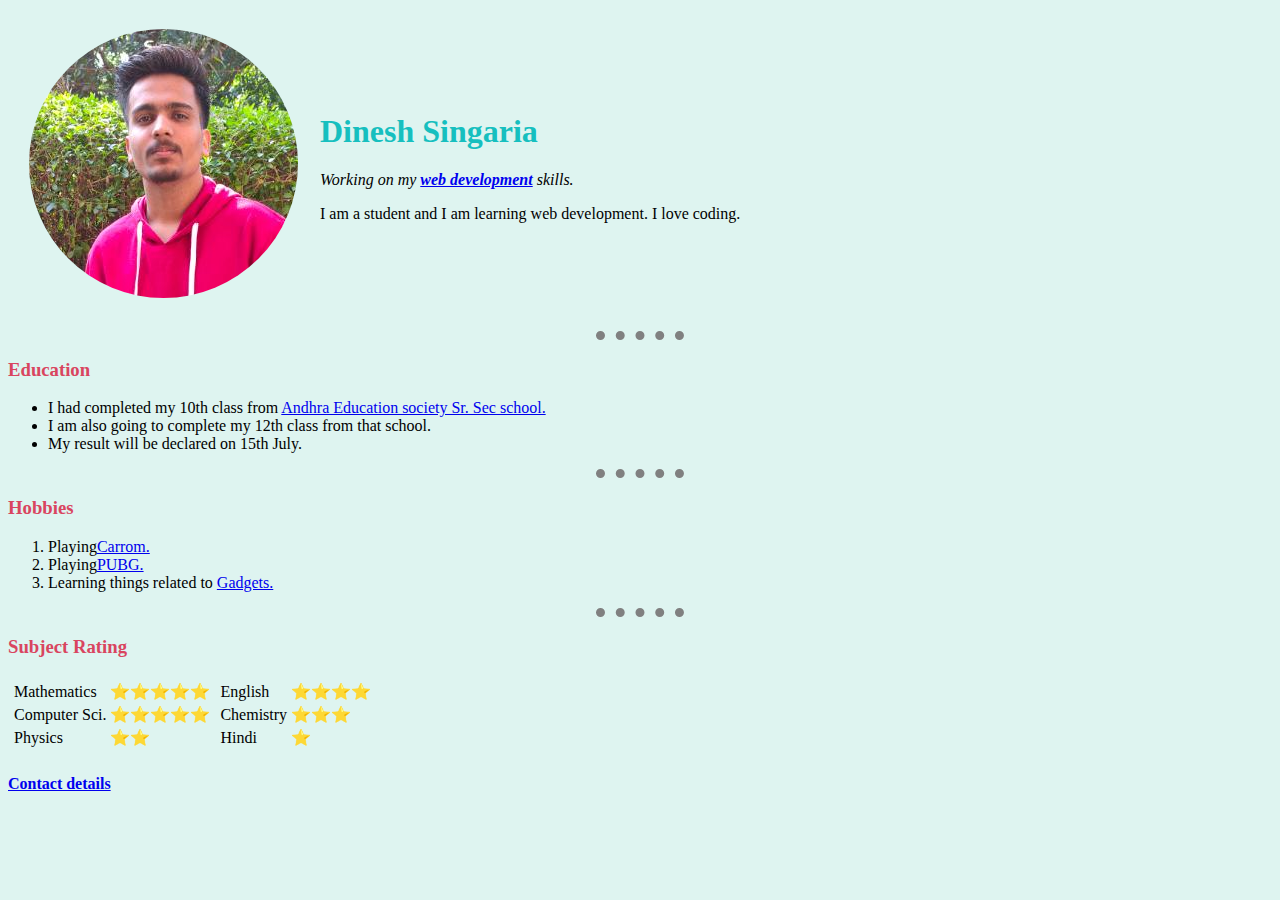
<file: index.html>
<!DOCTYPE html>
<html lang="en" dir="ltr">
  <head>
    <meta charset="utf-8">
    <title>Dinesh Singaria's Homepage</title>
    <link rel="stylesheet" href="css/styles.css">
  </head>
  <body>
    <table cellspacing="20">
      <tr>
        <td><img src="image/me.png" alt="dinesh profile picture"></td>
        <td><h1>Dinesh Singaria</h1>
        <p><em>Working on my <strong><a href="https://en.wikipedia.org/wiki/Web_development">web development</a></strong> skills.</em></p>
        <p>I am a student and I am learning web development. I love coding.</p>
        </td>
      </tr>
    </table>
    <hr>
    <h3>Education</h3>
    <ul>
      <li>I had completed my 10th class from <a href="http://www.andhraeducationsociety.com/">Andhra Education society Sr. Sec school.</a></li>
      <li>I am also going to complete my 12th class from that school.</li>
      <li>My result will be declared on 15th July.</li>
    </ul>
    <hr>
    <h3>Hobbies</h3>
    <ol>
      <li>Playing<a href="https://encrypted-tbn0.gstatic.com/images?q=tbn%3AANd9GcQx8wgqz2hvlUyEwQ7N3IiiYchVX54sGkVgBQ&usqp=CAU">Carrom.</a></li>
      <li>Playing<a href="https://encrypted-tbn0.gstatic.com/images?q=tbn%3AANd9GcTVT9LTKlac3uLg7ipDtEj0YD33wD7qyak9sw&usqp=CAU">PUBG.</a></li>
      <li>Learning things related to <a href="https://encrypted-tbn0.gstatic.com/images?q=tbn%3AANd9GcRp8U-k_nRAGI4tbsaDofxO8Y-3qL-ERTbQ5Q&usqp=CAU">Gadgets.</a></li>
    </ol>
    <hr>
    <h3>Subject Rating</h3>

    <table>
      <tr>
        <td>
          <table>
            <tr>
              <td>Mathematics</td>
              <td>⭐⭐⭐⭐⭐</td>
            </tr>
            <tr>
              <td>Computer Sci.</td>
              <td>⭐⭐⭐⭐⭐</td>
            </tr>
            <tr>
              <td>Physics</td>
              <td>⭐⭐</td>
            </tr>
          </table>
        </td>
        <td>
          <table>
            <tr>
              <td>English</td>
              <td>⭐⭐⭐⭐</td>
            </tr>
            <tr>
              <td>Chemistry</td>
              <td>⭐⭐⭐</td>
            </tr>
            <tr>
              <td>Hindi</td>
              <td>⭐</td>
            </tr>
          </table>
        </td>
      </tr>
    </table>
    <h4><a href="contact-me.html">Contact details</a></h4>


  </body>
</html>
</file>
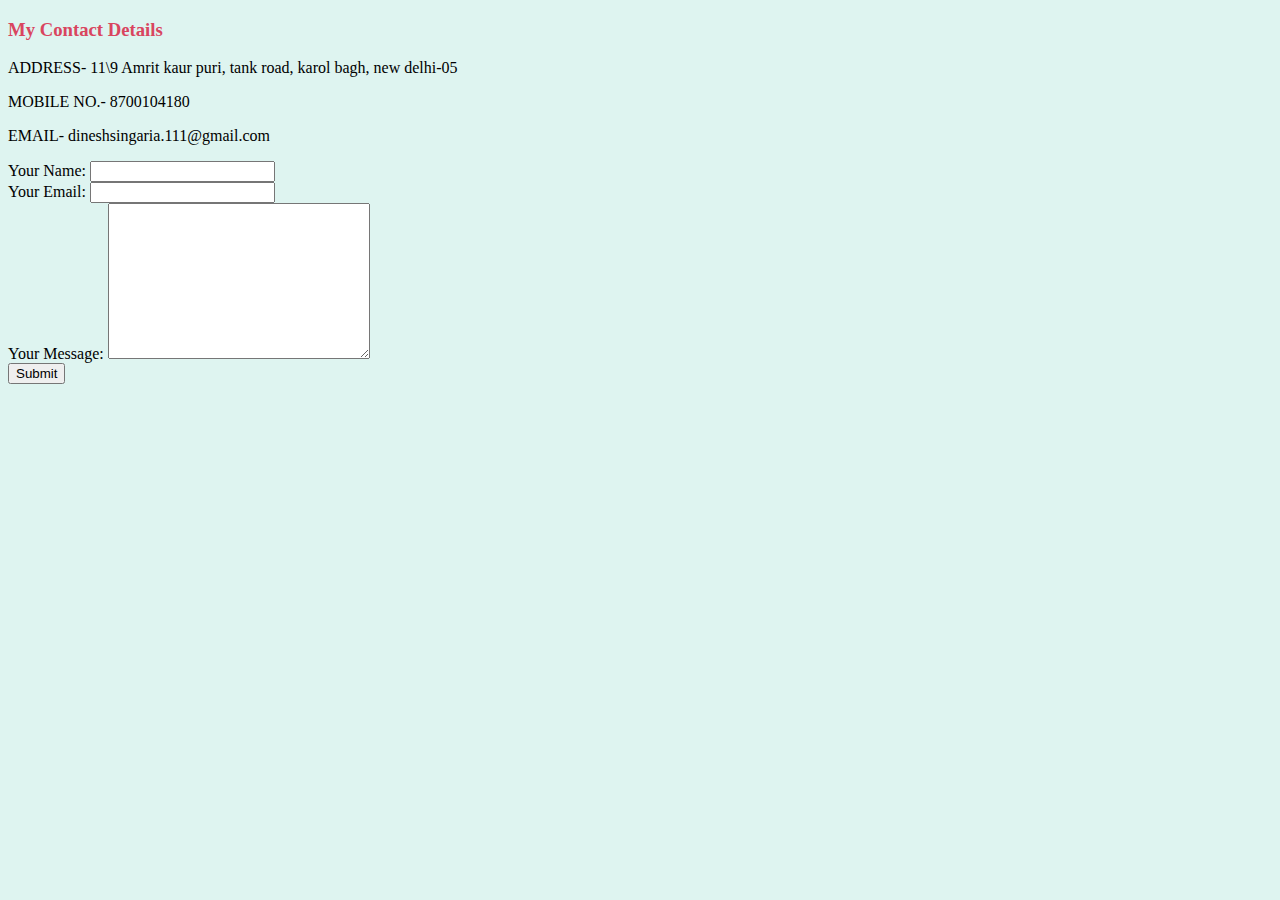
<file: contact-me.html>
<!DOCTYPE html>
<html lang="en" dir="ltr">
  <head>
    <meta charset="utf-8">
    <title>Contact details</title>
    <link rel="stylesheet" href="css/styles.css">
  </head>
  <body>
    <h3>My Contact Details</h3>
    <p>ADDRESS- 11\9 Amrit kaur puri, tank road, karol bagh, new delhi-05</p>
    <p>MOBILE NO.- 8700104180</p>
    <p>EMAIL- dineshsingaria.111@gmail.com</p>
    <form action="mailto:dineshsingaria.111@gmail.com" method="post" enctype="text/plain">
      <label>Your Name:</label>
      <input type="text" name="yourName" value="">
      <br>
      <label>Your Email:</label>
      <input type="email" name="yourEmail" value="">
      <br>
      <label>Your Message:</label>
      <textarea name="textarea" rows="10" cols="30"></textarea>
      <br>
      <input type="submit" name="submit">
    </form>
  </body>
</html>
</file>
<file: css/styles.css>
body{
  background-color: #def4f0;
}

hr{
  border-top-style: dotted;
  border-right-style: none;
  border-bottom-style: none;
  border-left-style: none;
  border-color: grey;
  border-width: 9px;
  width: 7%;
}

h1{
  color: #16BFBF;
}

h3{
  color: #D9455F;
}
</file>
